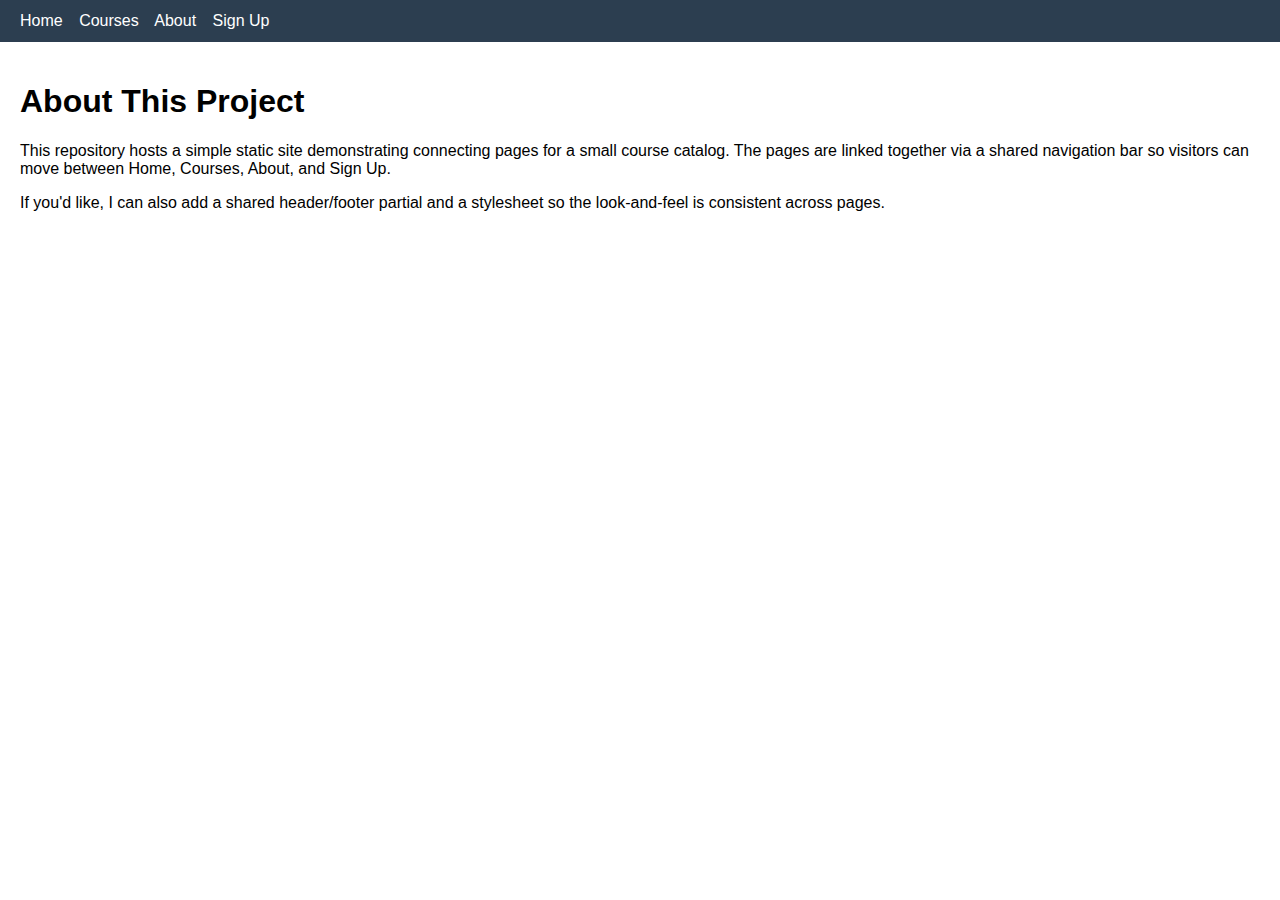
<file: about.html>
<!doctype html>
<html lang="en">
<head>
  <meta charset="utf-8" />
  <meta name="viewport" content="width=device-width, initial-scale=1" />
  <title>About</title>
  <style>
    body { font-family: Arial, sans-serif; margin: 0; padding: 0 }
    header { background:#2c3e50; color:white; padding:12px 20px }
    nav a { color:white; margin-right:12px; text-decoration:none }
    .container { padding:20px }
  </style>
</head>
<body>
  <header>
    <nav>
      <a href="index.html">Home</a>
      <a href="courses.html">Courses</a>
      <a href="about.html">About</a>
      <a href="signup.html">Sign Up</a>
    </nav>
  </header>
  <main class="container">
    <h1>About This Project</h1>
    <p>This repository hosts a simple static site demonstrating connecting pages for a small course catalog. The pages are linked together via a shared navigation bar so visitors can move between Home, Courses, About, and Sign Up.</p>
    <p>If you'd like, I can also add a shared header/footer partial and a stylesheet so the look-and-feel is consistent across pages.</p>
  </main>
</body>
</html>
</file>
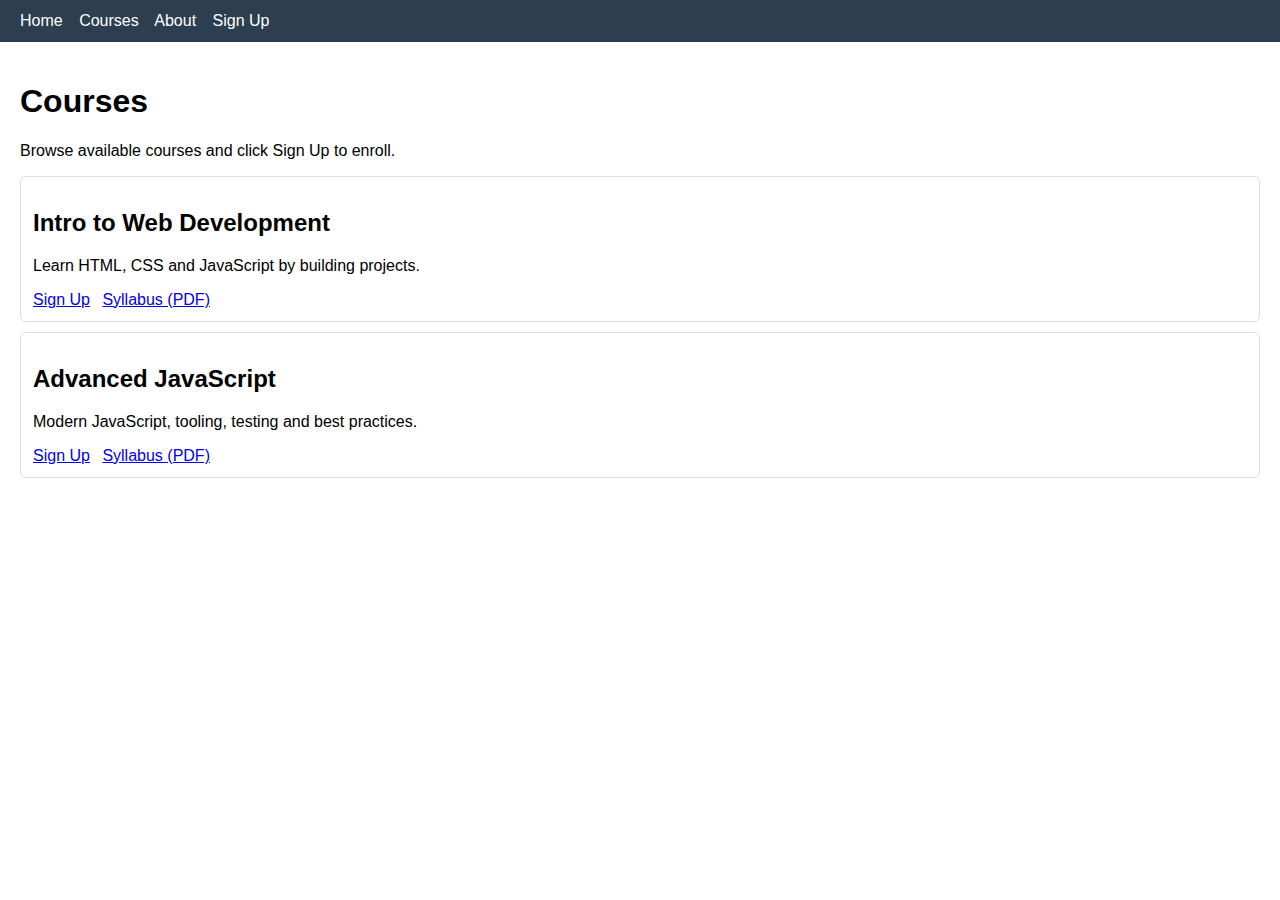
<file: courses.html>
<!doctype html>
<html lang="en">
<head>
  <meta charset="utf-8" />
  <meta name="viewport" content="width=device-width, initial-scale=1" />
  <title>Courses</title>
  <style>
    body { font-family: Arial, sans-serif; margin: 0; padding: 0 }
    header { background:#2c3e50; color:white; padding:12px 20px }
    nav a { color:white; margin-right:12px; text-decoration:none }
    .container { padding:20px }
    .course { border:1px solid #ddd; padding:12px; margin-bottom:10px; border-radius:6px }
    .actions { margin-top:8px }
    .actions a { margin-right:8px }
  </style>
</head>
<body>
  <header>
    <nav>
      <a href="index.html">Home</a>
      <a href="courses.html">Courses</a>
      <a href="about.html">About</a>
      <a href="signup.html">Sign Up</a>
    </nav>
  </header>
  <main class="container">
    <h1>Courses</h1>
    <p>Browse available courses and click Sign Up to enroll.</p>

    <section class="course">
      <h2>Intro to Web Development</h2>
      <p>Learn HTML, CSS and JavaScript by building projects.</p>
      <div class="actions">
        <a href="signup.html">Sign Up</a>
        <a href="#">Syllabus (PDF)</a>
      </div>
    </section>

    <section class="course">
      <h2>Advanced JavaScript</h2>
      <p>Modern JavaScript, tooling, testing and best practices.</p>
      <div class="actions">
        <a href="signup.html">Sign Up</a>
        <a href="#">Syllabus (PDF)</a>
      </div>
    </section>

  </main>
</body>
</html>
</file>
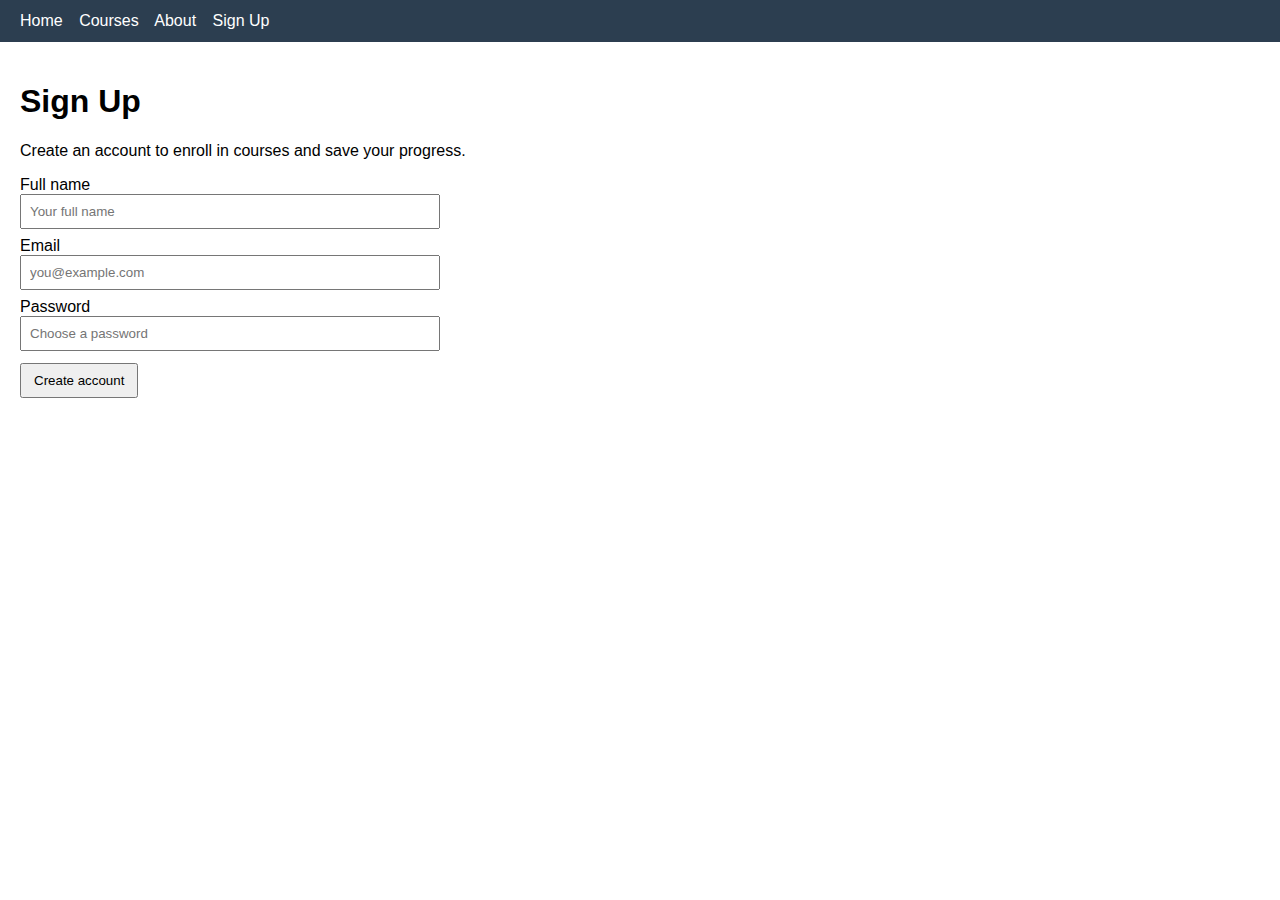
<file: signup.html>
<!doctype html>
<html lang="en">
<head>
  <meta charset="utf-8" />
  <meta name="viewport" content="width=device-width, initial-scale=1" />
  <title>Sign Up</title>
  <style>
    body { font-family: Arial, sans-serif; margin: 0; padding: 0; }
    header { background:#2c3e50; color:white; padding:12px 20px }
    nav a { color:white; margin-right:12px; text-decoration:none }
    .container { padding:20px }
    form { max-width:420px }
    label { display:block; margin-top:8px }
    input[type=text], input[type=email], input[type=password] { width:100%; padding:8px; box-sizing:border-box }
    button { margin-top:12px; padding:8px 12px }
  </style>
</head>
<body>
  <header>
    <nav>
      <a href="index.html">Home</a>
      <a href="courses.html">Courses</a>
      <a href="about.html">About</a>
      <a href="signup.html">Sign Up</a>
    </nav>
  </header>
  <main class="container">
    <h1>Sign Up</h1>
    <p>Create an account to enroll in courses and save your progress.</p>
    <form id="signup-form" action="#" method="post">
      <label for="name">Full name</label>
      <input id="name" name="name" type="text" placeholder="Your full name" required />

      <label for="email">Email</label>
      <input id="email" name="email" type="email" placeholder="you@example.com" required />

      <label for="password">Password</label>
      <input id="password" name="password" type="password" placeholder="Choose a password" required />

      <button type="submit">Create account</button>
    </form>
  </main>
</body>
</html>
</file>
